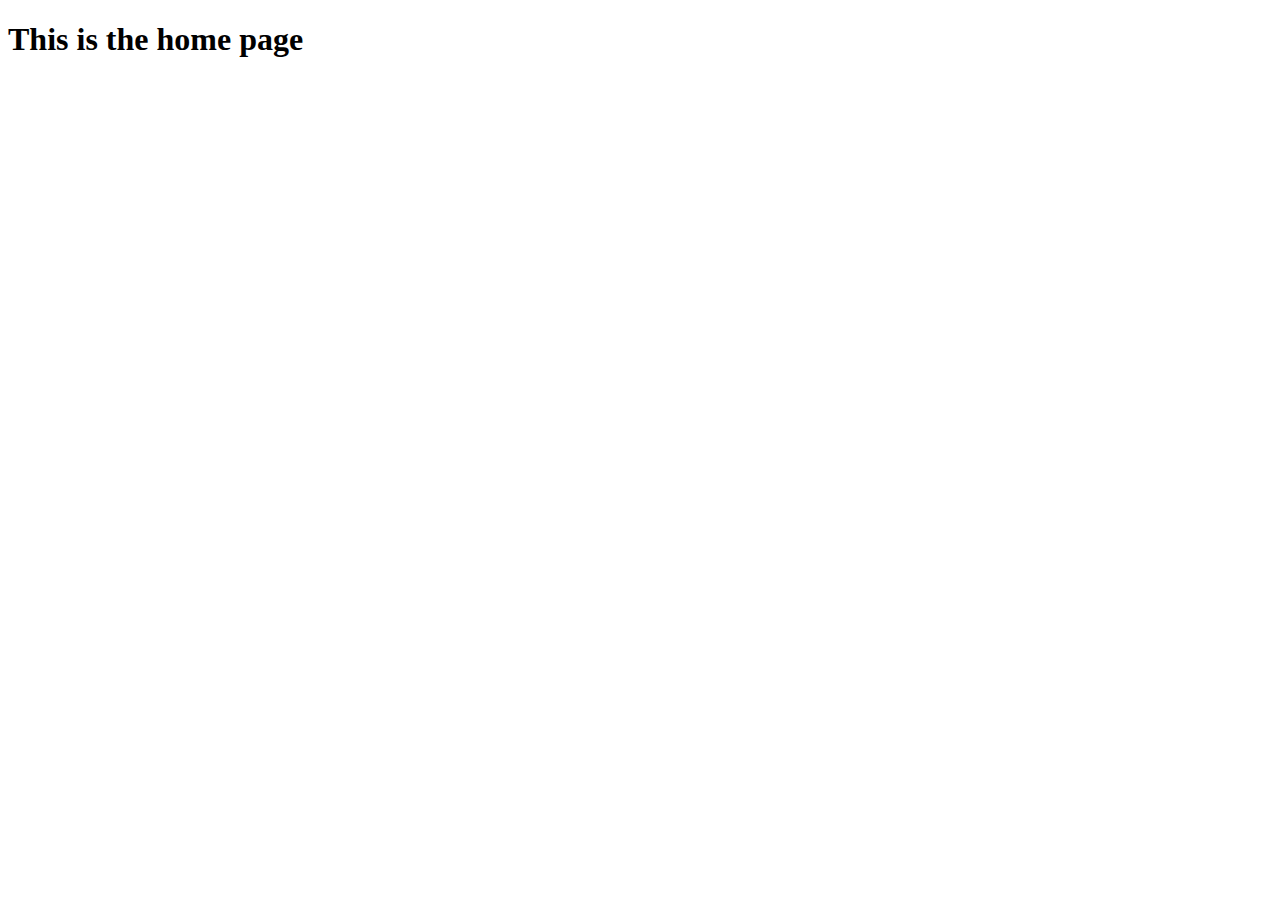
<file: src/main/resources/templates/index.html>
<!DOCTYPE html>
<html lang="en" xmlns:th="http://www.thymeleaf.org">
<head th:replace="~{partials :: head}">
    <meta charset="UTF-8">
    <title>Home</title>
</head>
<body>
<nav th:replace="~{partials :: navbar}"></nav>
<h1>This is the home page</h1>
</body>
</html>
</file>
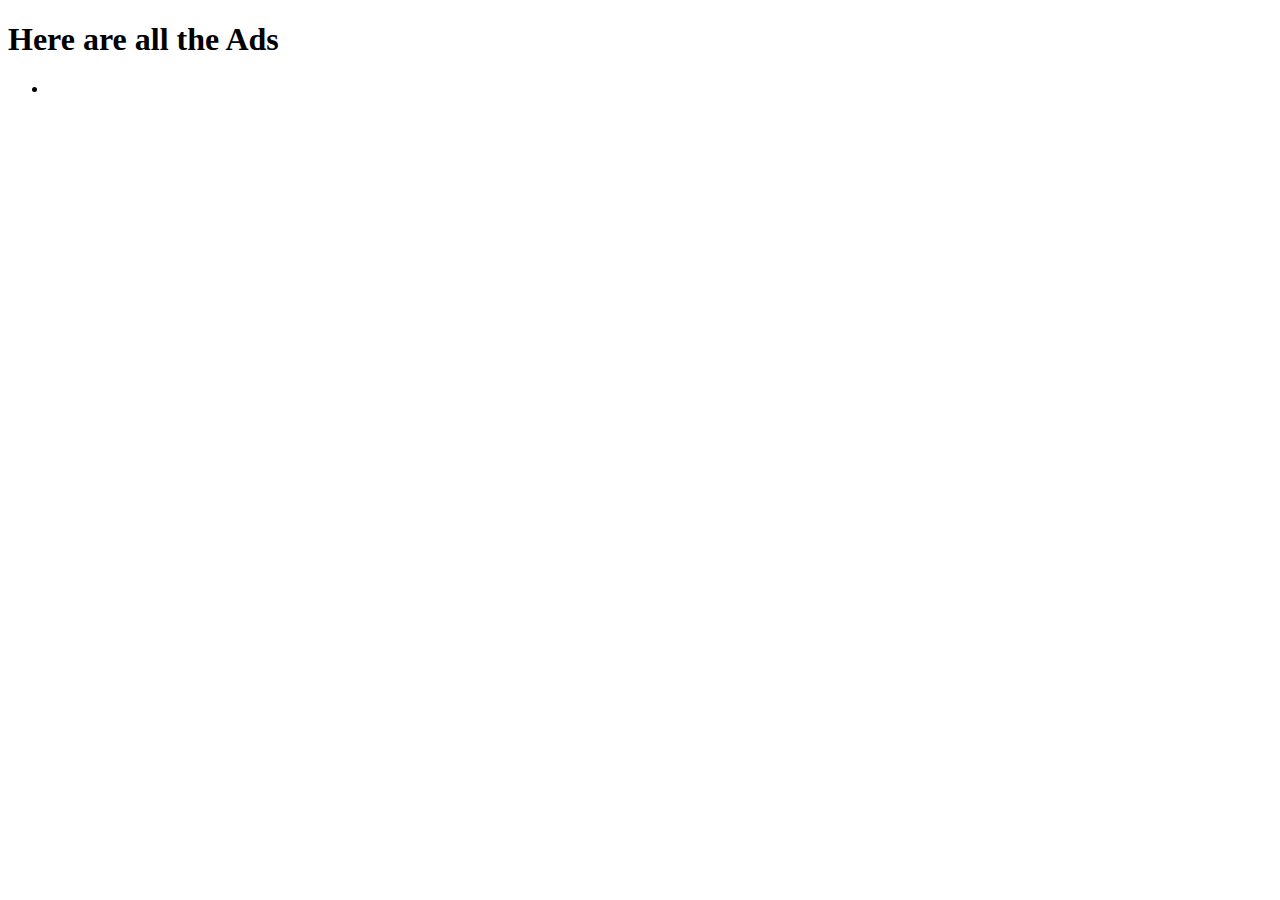
<file: src/main/resources/templates/ads/index.html>
<!DOCTYPE html>
<html lang="en" xmlns:th="http://www.thymeleaf.org">
<head th:replace="~{partials :: head}">
    <meta charset="UTF-8">
    <title>test</title>
</head>
<body>
<nav th:replace="~{partials :: navbar}"></nav>

<div class="page-wrapper">
    <div class="container">
        <div class="row justify-center">
            <div class="column justify-center text-center shrink">
                <h1>Here are all the Ads</h1>
            </div>
        </div>
        <div class="row justify-center">
            <div class="column justify-center">
                <ul>
                    <li th:each="ad : ${ads}" class="column">
                        <h2 th:text="${ad.title}"></h2>
                        <p th:text="${ad.description}"></p>
                    </li>
                </ul>
            </div>
        </div>
    </div>
</div>
</body>
</html>
</file>
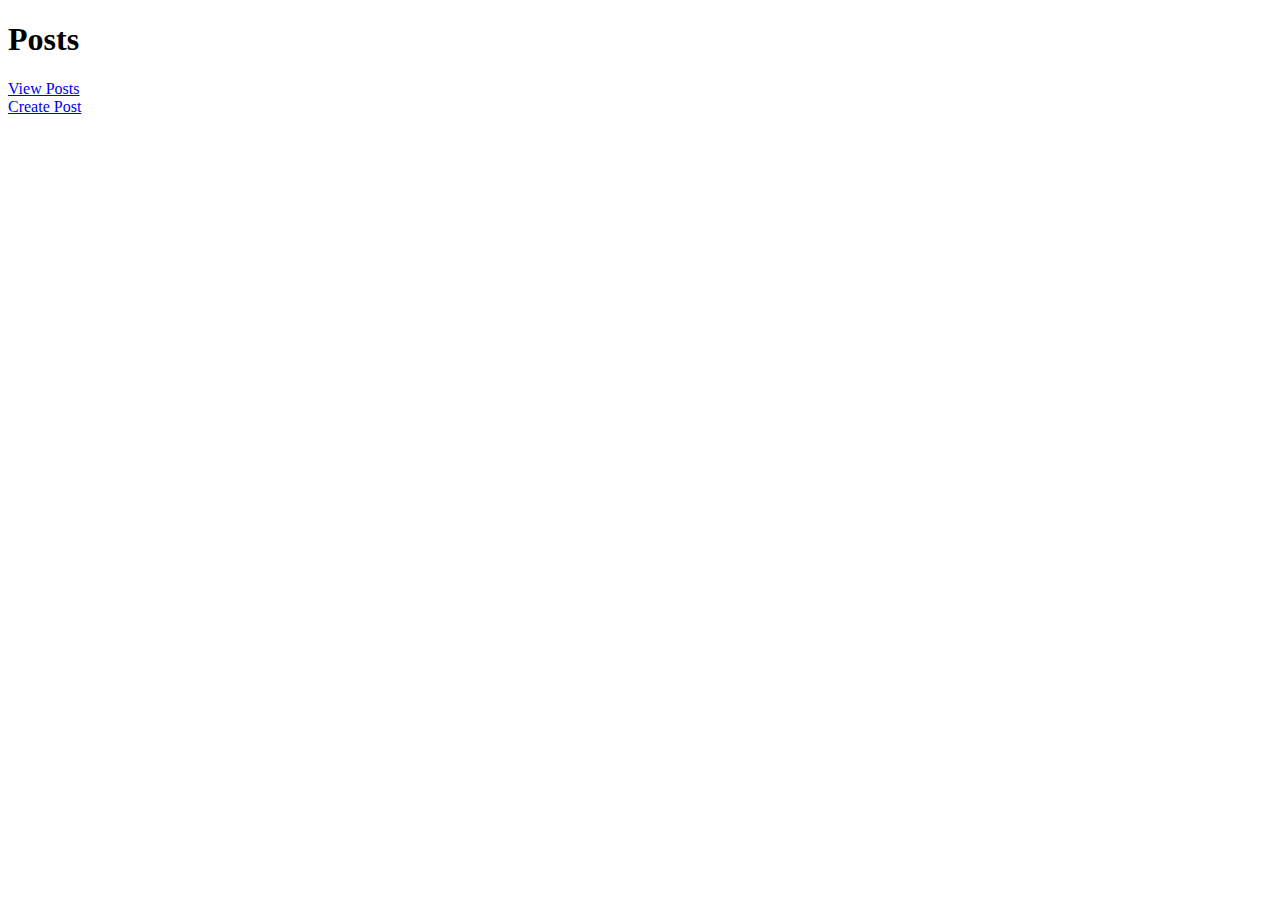
<file: src/main/resources/templates/posts/index.html>
<!DOCTYPE html>
<html lang="en" xmlns:th="http://www.thymeleaf.org">
<head th:replace="~{partials :: head}">
    <meta charset="UTF-8">
    <title>Posts Index</title>
</head>
<body>
<nav th:replace="~{partials :: navbar}"></nav>
<div class="page-wrapper">
    <div class="container">
        <div class="row justify-center">

            <div class="column shrink">
                <h1>Posts</h1>
            </div>
        </div>

        <div class="row justify-center">
            <div class="column shrink">
                <a href="/posts/show">View Posts</a>
            </div>
        </div>

        <div class="row justify-center">
            <div class="column shrink">
                <a href="/posts/create">Create Post</a>
            </div>
        </div>
    </div>
</div>

</body>
</html>
</file>
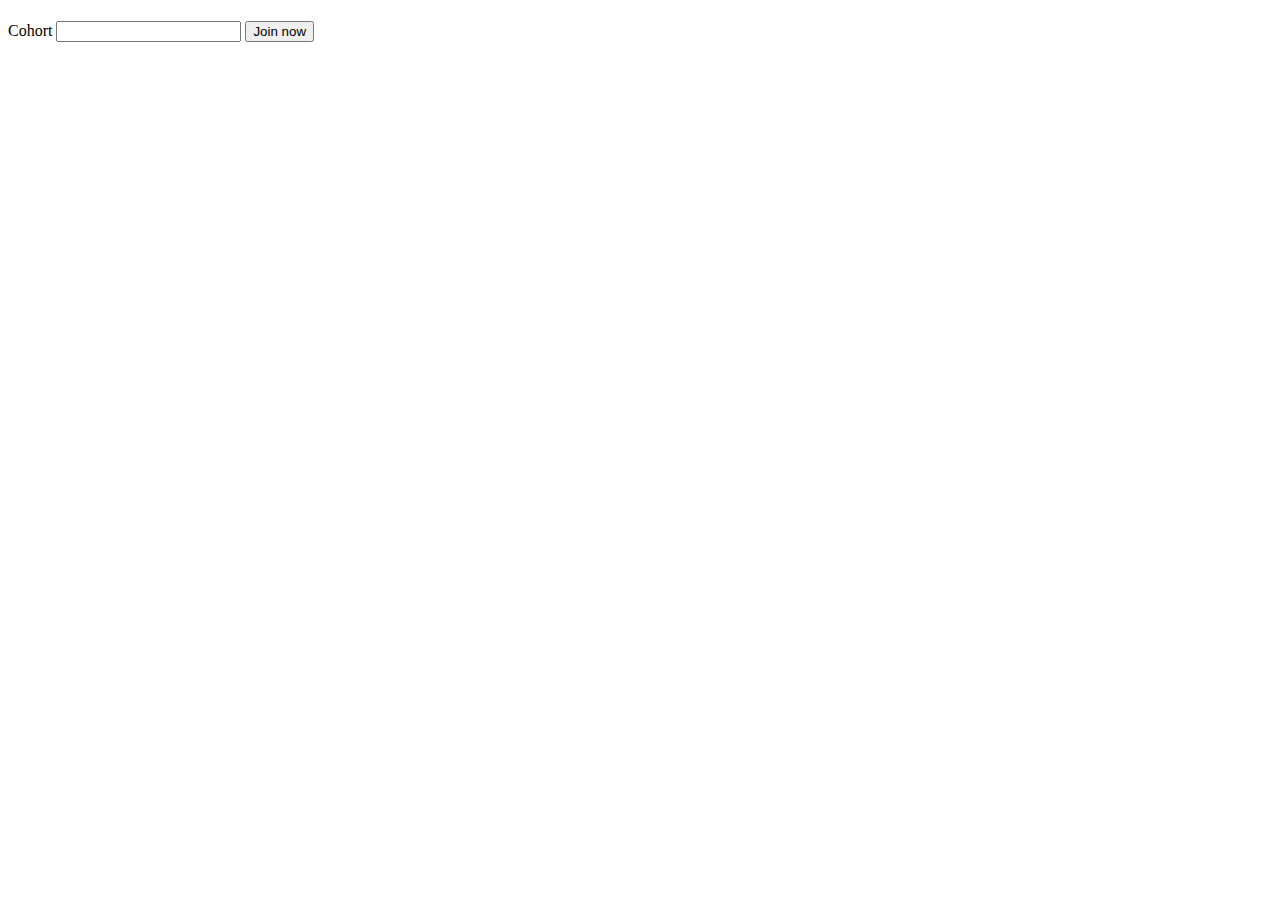
<file: src/main/resources/templates/join.html>
<!DOCTYPE html>
<html xmlns:th="http://www.thymeleaf.org" lang="en">
<head th:replace="~{partials :: head}">

    <meta charset="UTF-8"/>
    <title>Join</title>
</head>
<body>
<nav th:replace="~{partials :: navbar}"></nav>
<h1 th:text="${cohort}"></h1>

<form action="/join" method="post">
    <label for="cohort-ip">Cohort</label>
    <input type="text" name="cohort" id="cohort-ip" class="field"/>
    <button type="submit">Join now</button>
</form>

</body>
</html>
</file>
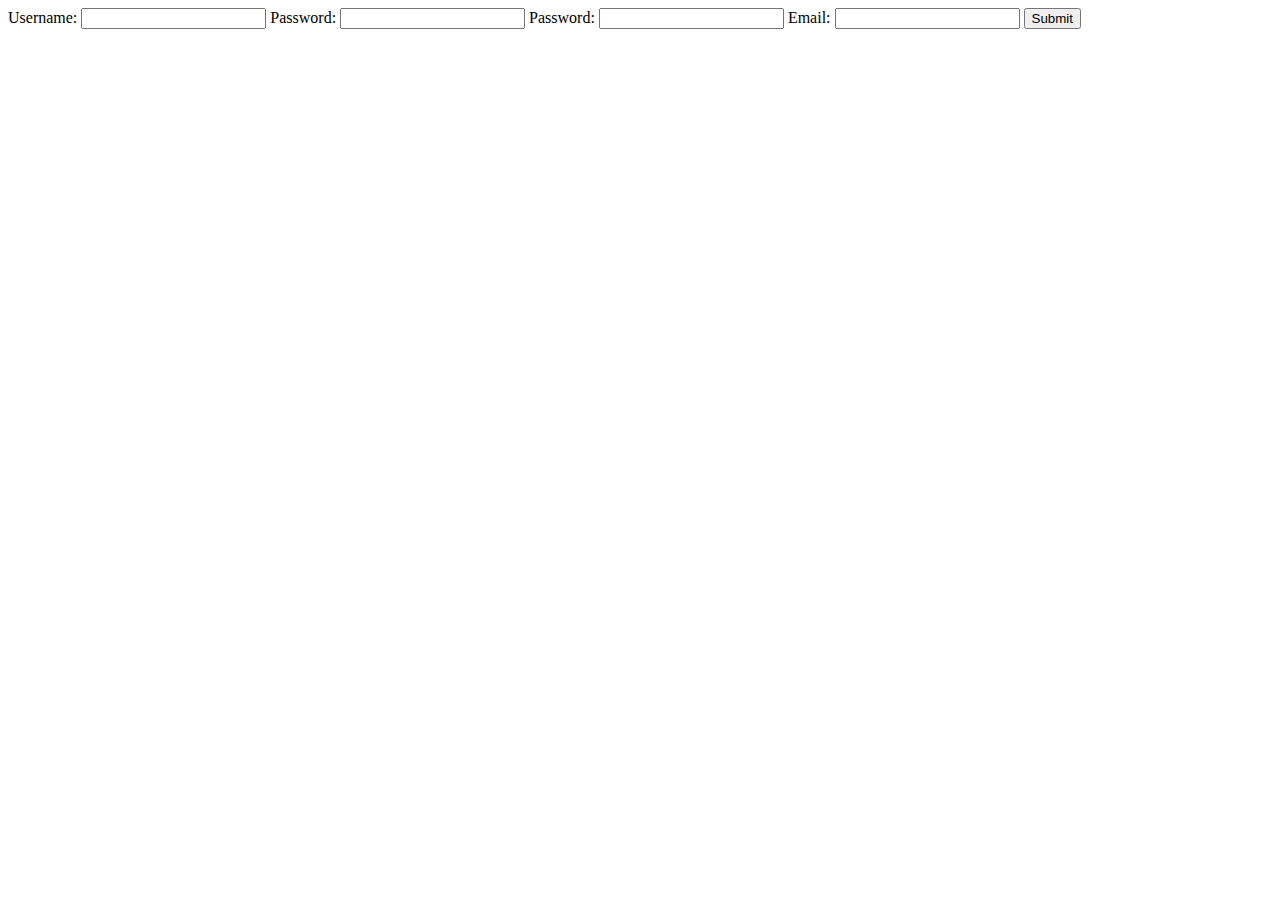
<file: src/main/resources/templates/register.html>
<!DOCTYPE html>
<html lang="en" xmlns:th="http://www.thymeleaf.org">
<head th:replace="~{partials :: head}">
    <meta charset="UTF-8">
    <title>Register</title>
</head>
<body>
<nav th:replace="~{partials :: navbar}"></nav>
<div class="page-wrapper">
    <div class="container">
        <div class="row">
            <div class="column">
                <form action="/register" method="post">
                    <label for="username">Username:</label>
                    <input type="text" name="username" id="username">

                    <label for="password">Password:</label>
                    <input type="password" name="password" id="password">

                    <label for="passwordConfirm">Password:</label>
                    <input type="password" name="passwordConfirm" id="passwordConfirm">

                    <label for="email">Email:</label>
                    <input type="email" name="email" id="email">

                    <button type="submit">Submit</button>
                </form>
            </div>
        </div>
    </div>
</div>


</body>
</html>
</file>
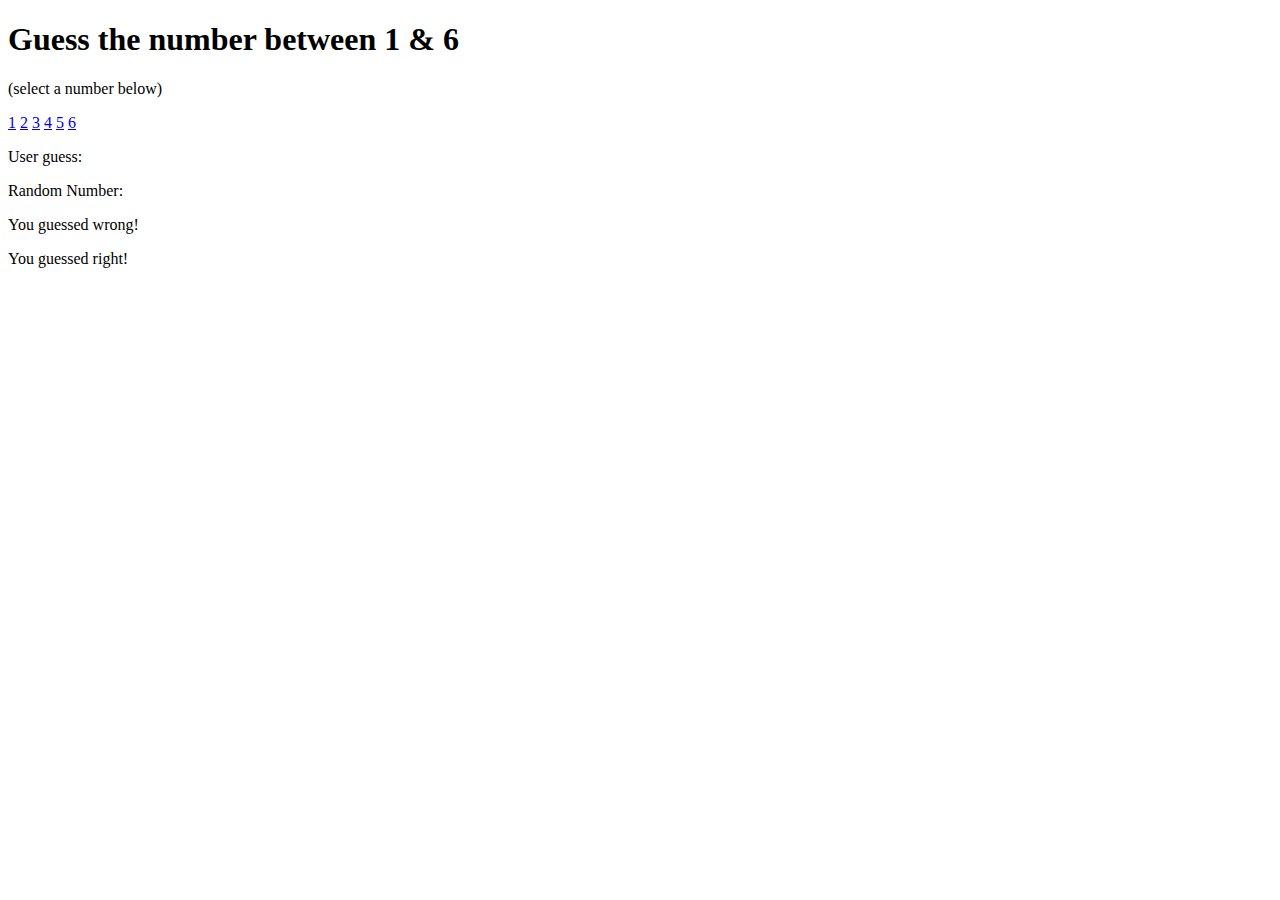
<file: src/main/resources/templates/roll-dice.html>
<!DOCTYPE html>
<html lang="en" xmlns:th="http://www.thymeleaf.org">
<head th:replace="~{partials :: head}">
    <title>Roll the Dice!</title>
</head>
<body>
<nav th:replace="~{partials :: navbar}"></nav>
<div class="page-wrapper">
    <div class="container grow">
        <div class="row justify-center">
            <div class="column text-center">
                <h1>Guess the number between 1 & 6</h1>
                <p>(select a number below)</p>
            </div>
        </div>
        <div class="row justify-center">
            <div class="column gap-20 flex-direction-row justify-center">
                <a href="/roll-dice/1">1</a>
                <a href="/roll-dice/2">2</a>
                <a href="/roll-dice/3">3</a>
                <a href="/roll-dice/4">4</a>
                <a href="/roll-dice/5">5</a>
                <a href="/roll-dice/6">6</a>
            </div>
        </div>
        <div class="row justify-center">
            <div class="column shrink justify-center" th:if="${n != null}">
                <p>User guess: <span th:text="${n}"></span></p>
                <p>Random Number: <span th:text="${randomNum}"></span></p>
                <div th:if="${n != randomNum}">
                    <p>You guessed wrong!</p>
                </div>
                <div th:if="${n == randomNum}">
                    <p>You guessed right!</p>
                </div>
            </div>
        </div>

    </div>
</div>
</body>
</html>
</file>
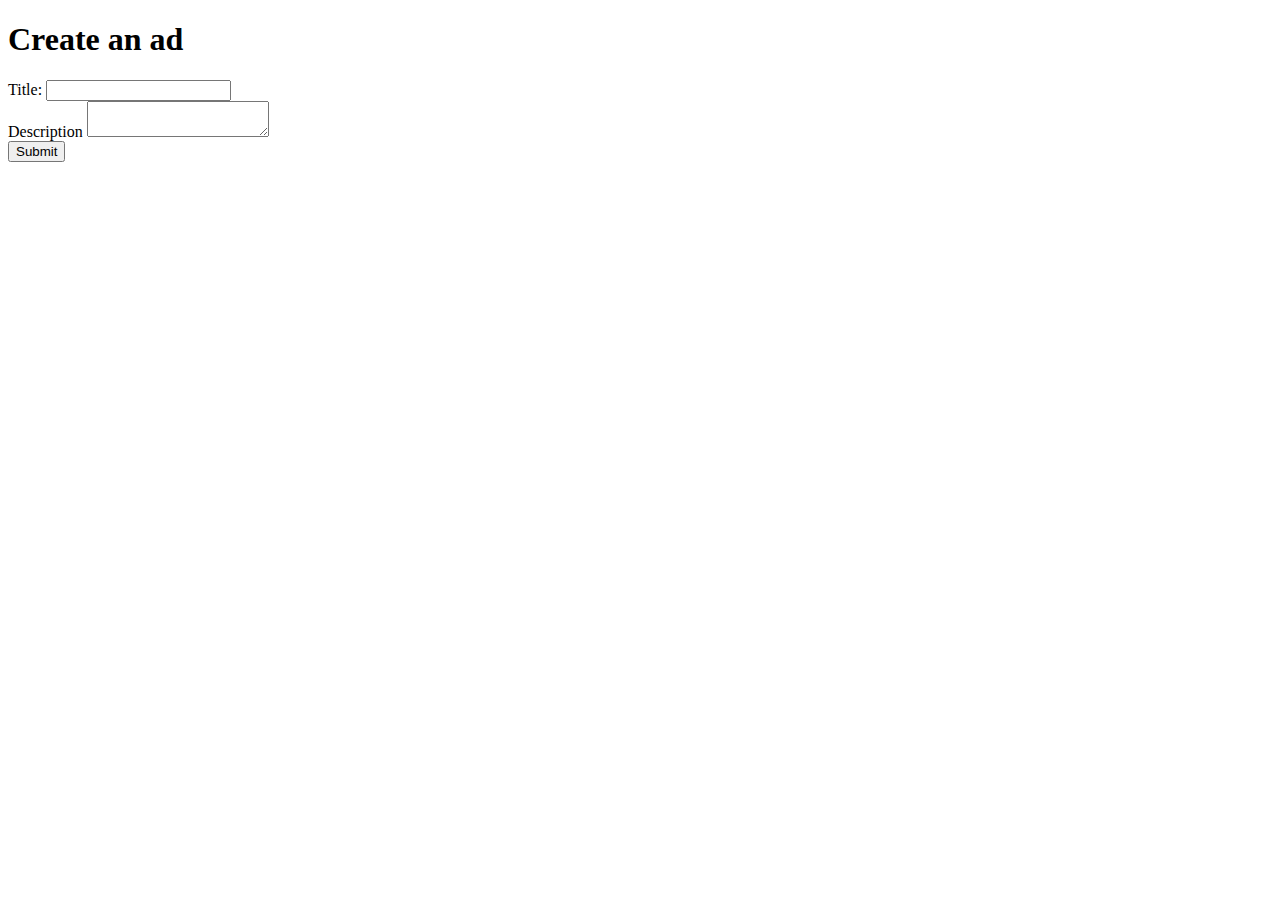
<file: src/main/resources/templates/ads/create.html>
<!DOCTYPE html>
<html lang="en" xmlns:th="http://www.thymeleaf.org">
<head th:replace="~{partials :: head}">
    <meta charset="UTF-8">
    <title>Show</title>
</head>
<body>
<nav th:replace="~{partials :: navbar}"></nav>
<div class="page-wrapper">
    <div class="container">
        <div class="row justify-center">
            <div class="column shrink">
                <h1>Create an ad</h1>
            </div>
        </div>

        <div class="row justify-center">
            <div class="column shrink">
                <form action="/ads/create" method="post">
                    <input th:name="post-id" th:value="" style="display: none">
                    <label for="title">Title:</label>
                    <input type="text" name="title" id="title">
                    <br>
                    <label for="body">Description</label>
                    <textarea name="body" id="body"></textarea>
                    <br>
                    <button type="submit">Submit</button>
                </form>
            </div>
        </div>

    </div>
</div>
</body>
</html>
</file>
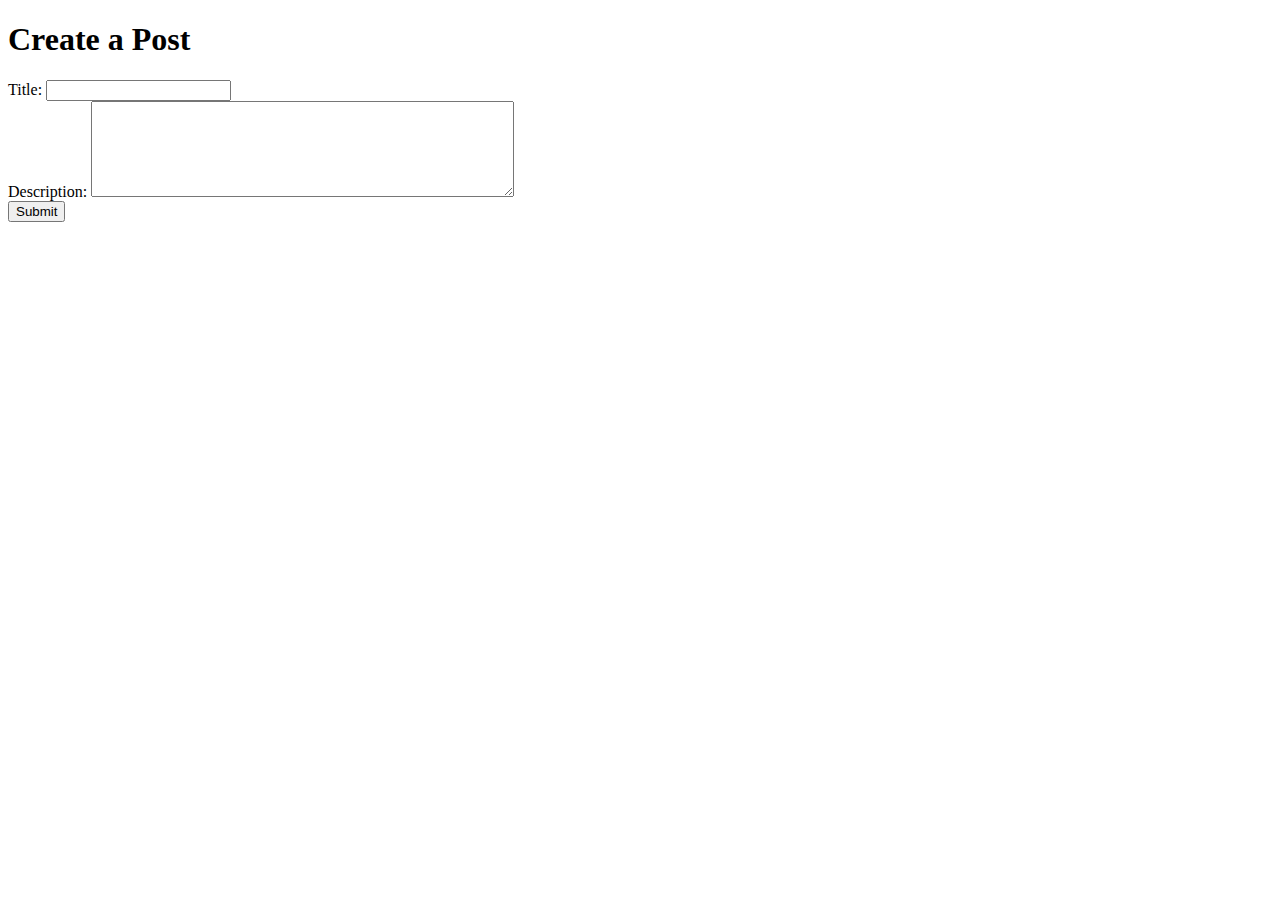
<file: src/main/resources/templates/posts/create.html>
<!DOCTYPE html>
<html lang="en" xmlns:th="http://www.thymeleaf.org">
<head th:replace="~{partials :: head}">
    <meta charset="UTF-8">
    <title>Show</title>
</head>
<body>
<nav th:replace="~{partials :: navbar}"></nav>
<div class="page-wrapper">
    <div class="container">
        <div class="row justify-center">
            <div class="column shrink">
                <h1>Create a Post</h1>
            </div>
        </div>

        <div class="row justify-center">
            <div class="column shrink">
                <form th:action="@{/posts/create}" th:method="post" th:object="${post}">
                    <div class="row flex-direction-column">
                        <div class="column">
                            <label for="title">Title:</label>
                            <input type="text" id="title" th:field="*{title}">
                        </div>
                        <div class="column">
                            <label for="body">Description:</label>
                            <textarea id="body" cols="50" rows="6" th:field="*{body}"></textarea>
                        </div>
                        <div class="column align-center">

                            <button type="submit">Submit</button>
                        </div>
                    </div>
                </form>
            </div>
        </div>
    </div>
</div>
</body>
</html>
</file>
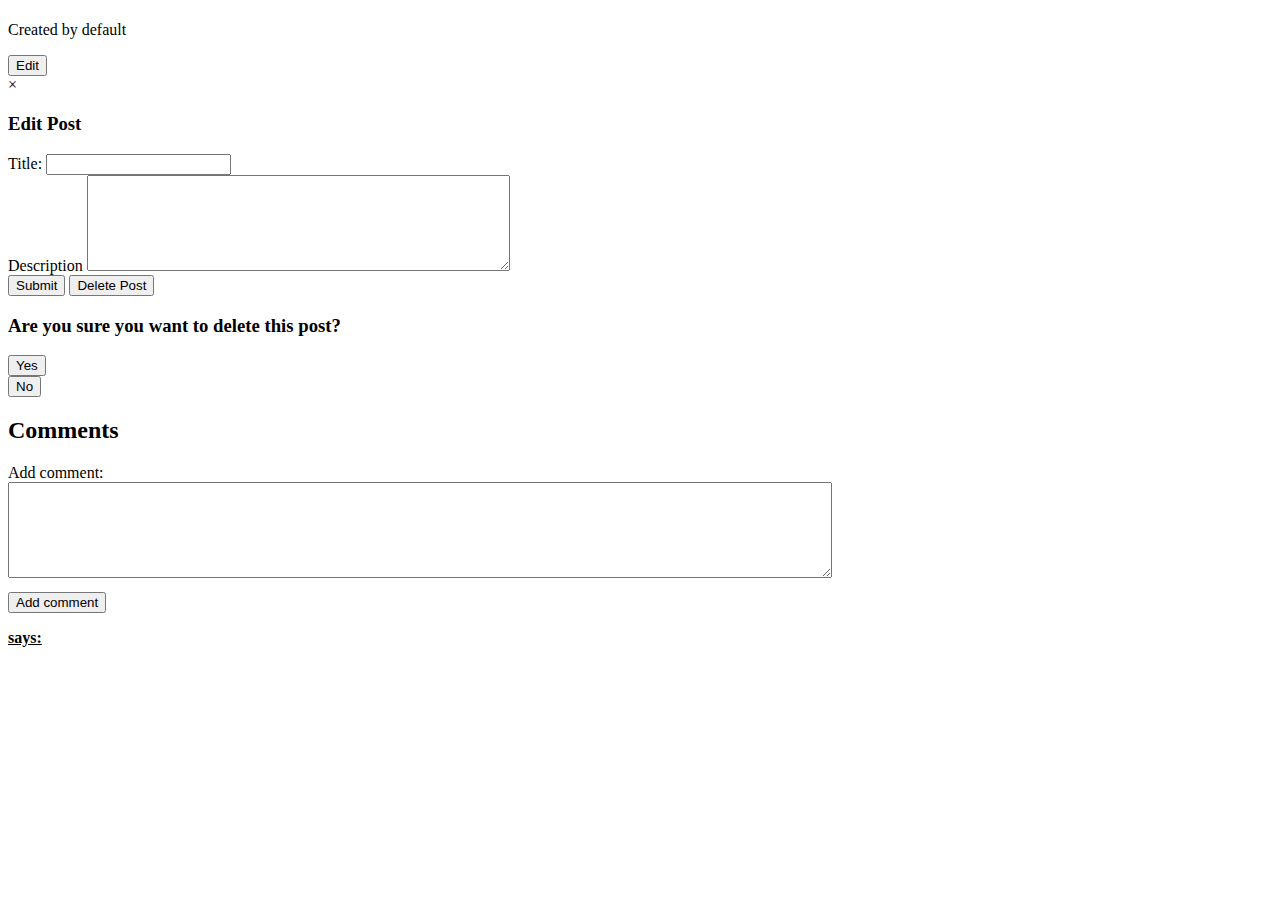
<file: src/main/resources/templates/posts/post_page.html>
<!DOCTYPE html>
<html lang="en" xmlns:th="http://www.thymeleaf.org">
<head th:replace="~{partials :: head}">
    <meta charset="UTF-8">
    <title th:text="${post.title}"></title>
</head>
<body>
<nav th:replace="~{partials :: navbar}"></nav>
<div class="page-wrapper">
    <div class="container">
        <div class="row align-center flex-direction-column">
            <div class="column shrink text-center">
                <h1 th:text="${post.getTitle()}"></h1>
            </div>
            <div class="column shrink">
                <p th:text="${post.getBody()}"></p>
            </div>
            <div class="column shrink text-center">
                <p>Created by <span th:text="${post.getUser().getEmail()}">default</span></p>
            </div>
            <div class="column shrink justify-center">
                <button type="button" class="post-edit-btn-detailed" id="post-edit-btn">Edit</button>
            </div>

            <div id="myModal" class="modal">
                <div class="modal-content">
                    <span class="close">&times;</span>
                    <div class="row justify-center align-center">
                        <div class="column shrink">
                            <h3>Edit Post</h3>
                        </div>
                    </div>
                    <div class="row flex-direction-column align-center">
                        <div class="column">
                            <form action="/posts/edit" method="post">
                                <div class="column">
                                    <input type="hidden" th:name="post-id" th:value="${post.getId()}">
                                    <label for="title">Title:</label>
                                    <input type="text" name="title" id="title" th:value="${post.title}">
                                </div>
                                <div class="column">
                                    <label for="body">Description</label>
                                    <textarea name="body" id="body" th:text="${post.body}" cols="50"
                                              rows="6"></textarea>
                                </div>
                                <div class="column align-center justify-center flex-direction-row gap-20 margin-top-20">
                                    <button type="submit">Submit</button>
                                    <button type="button" class="delete-btn">Delete Post</button>
                                </div>
                            </form>
                        </div>
                    </div>

                    <div class="delete-modal">
                        <div class="modal-content-delete">

                            <div class="row justify-center">
                                <div class="column shrink">
                                    <h3>Are you sure you want to delete this post?</h3>
                                </div>
                            </div>
                            <div class="row justify-center align-center">
                                <div class="column flex-direction-row gap-20 shrink">

                                    <form th:action="@{/posts/delete}" method="post">
                                        <input type="hidden" th:value="${post.id}" name="postDelete">
                                        <button type="submit">Yes</button>
                                    </form>

                                    <button class="deleteRegret" type="button">No</button>
                                </div>
                            </div>
                        </div>
                    </div>
                </div>
            </div>
        </div>
        <div class="row">
            <div class="column text-center">
                <h2>Comments</h2>
            </div>
        </div>
        <div class="row justify-center align-center">
            <div class="column flex-direction-row shrink">
                <div class="column create-comment">
                    <form class="column shrink" action="/posts/addComment" method="post">
                        <div class="column shrink">
                            <label for="commentContent">Add comment:</label>
                        </div>
                        <div class="column shrink">
                            <input type="hidden" name="postId" th:value="${post.id}">
                            <textarea name="commentContent" id="commentContent" cols="100" rows="6"></textarea>
                        </div>
                        <div class="column shrink justify-center align-center" style="margin-top: 10px">
                            <button type="submit">Add comment</button>
                        </div>
                    </form>
                </div>
            </div>
        </div>
        <div class="row flex-direction-column">
            <div class="column flex-direction-column" th:each="comment : ${comments}">
                <p style="text-decoration: underline; font-weight: bold"><span
                        th:text="${comment.post.user.getEmail()}"></span> says:</p>
                <p th:text="${comment.content}"></p>
            </div>
        </div>
    </div>
</div>
<script th:src="@{/js/js-main.js}"></script>
</body>
</html>
</file>
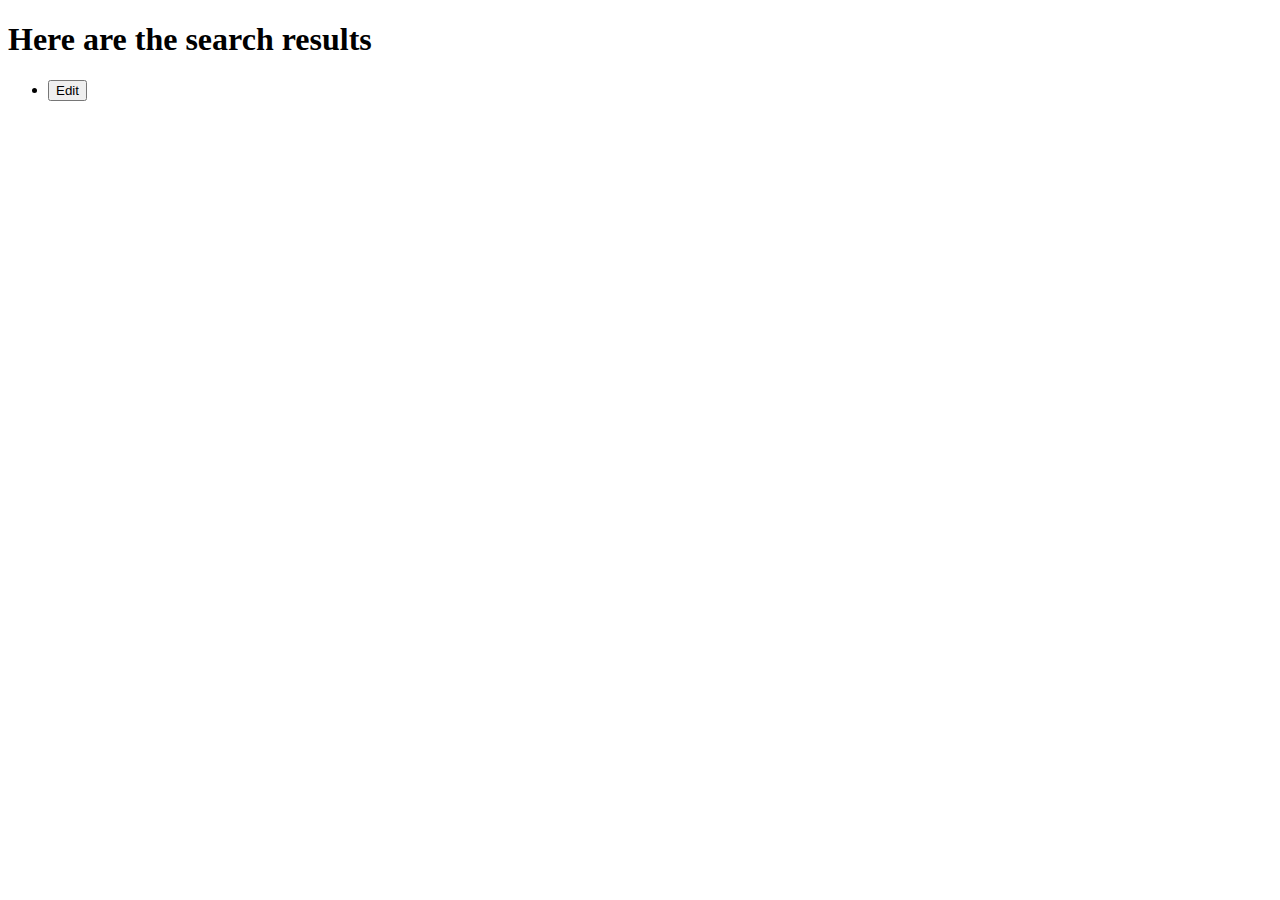
<file: src/main/resources/templates/posts/search.html>
<!DOCTYPE html>
<html lang="en" xmlns:th="http://www.thymeleaf.org">
<head th:replace="~{partials :: head}">
    <meta charset="UTF-8">
    <title>Search</title>
</head>
<body>
<nav th:replace="~{partials :: navbar}"></nav>
<div class="page-wrapper">
    <div class="container">
        <div class="row justify-center">
            <div class="column justify-center">
                <h1>Here are the search results</h1>
            </div>
        </div>
        <div class="row justify-center">
            <div class="column justify-center">
                <ul>
                    <li th:each="post : ${posts}" class="column post-box shrink">
                        <div th:text="${post.getId()}" style="display: none"></div>
                        <div class="column shrink">
                            <a th:href="@{|/posts/${post.id}|}">
                                <h2 th:text="${post.title}"></h2>
                            </a>
                        </div>
                        <div class="column shrink"><p th:text="${post.body}"></p></div>
                        <button type="button" class="post-edit-btn" id="post-edit-btn">Edit</button>
                    </li>
                </ul>
            </div>
        </div>
    </div>
</div>

</body>
</html>
</file>
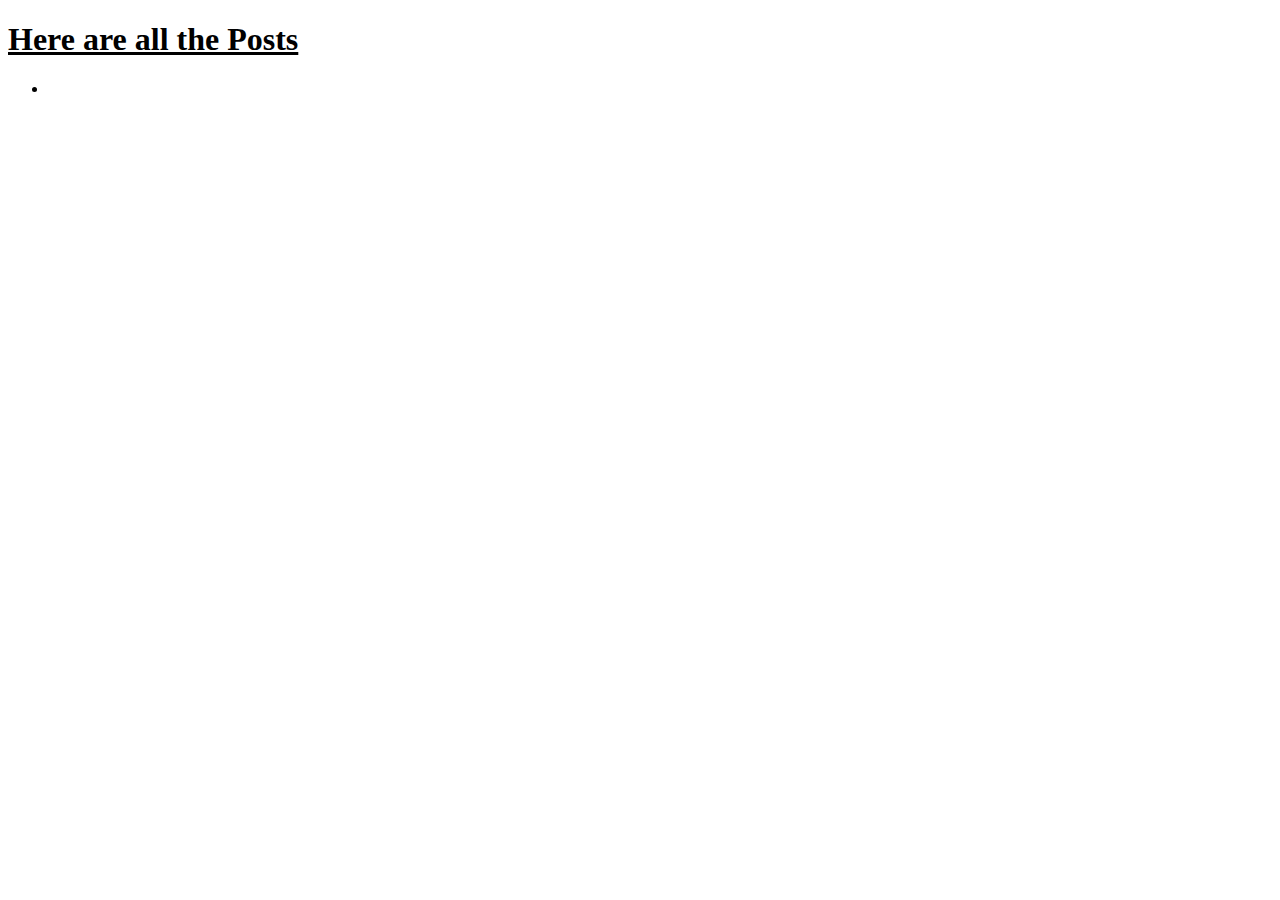
<file: src/main/resources/templates/posts/show.html>
<!DOCTYPE html>
<html lang="en" xmlns:th="http://www.thymeleaf.org">
<head th:replace="~{partials :: head}">
    <meta charset="UTF-8">
    <title>Show</title>
</head>
<body>
<nav th:replace="~{partials :: navbar}"></nav>
<div class="page-wrapper">
    <div class="container">
        <div class="row justify-center">
            <div class="column justify-center text-center">
                <h1 style="text-decoration: underline">Here are all the Posts</h1>
            </div>
        </div>
        <div class="row justify-center">
            <div class="column justify-center">
                <ul>
                    <li th:each="post : ${posts}" class="column post-box shrink">
                        <div th:text="${post.getId()}" style="display: none"></div>
                        <div class="column shrink">
                            <a class="title-link" th:href="@{|/posts/${post.id}|}">
                                <h2 th:text="${post.title}"></h2>
                            </a>
                        </div>
                        <!--<div class="column shrink"><p th:text="${post.body}"></p></div>-->
<!--                        <div class="column shrink">-->
<!--                            <button type="button" class="post-edit-btn" id="post-edit-btn">Edit</button>-->
<!--                        </div>-->
<!--                        <div id="myModal" class="modal">-->
<!--                            <div class="modal-content">-->
<!--                                <span class="close">&times;</span>-->
<!--                                <form action="/posts/edit" method="post">-->
<!--                                    <input th:name="post-id" th:value="${post.getId()}" style="display: none">-->
<!--                                    <label for="title">Title:</label>-->
<!--                                    <input type="text" name="title" id="title" th:value="${post.title}">-->
<!--                                    <br>-->
<!--                                    <label for="body">Description</label>-->
<!--                                    <textarea name="body" id="body" th:text="${post.body}" cols="50"-->
<!--                                              rows="6"></textarea>-->
<!--                                    <br>-->
<!--                                    <button type="submit">Submit</button>-->
<!--                                </form>-->
                            </div>
                        </div>
                    </li>
                </ul>
            </div>
        </div>
    </div>
</div>
<script th:src="@{/js/js-main.js}"></script>
</body>
</html>
</file>
